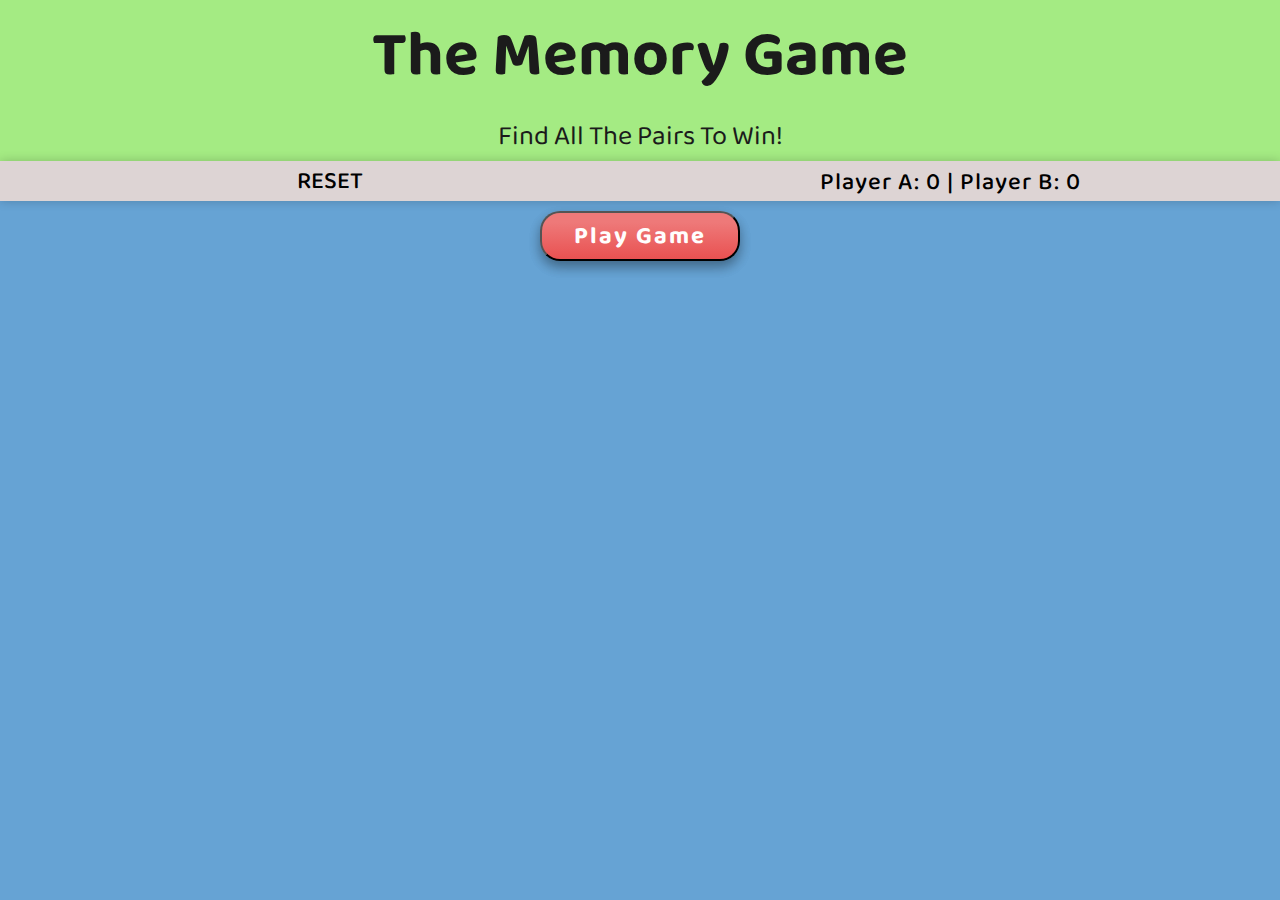
<file: index.html>
<!DOCTYPE html>
<html lang="en">
<head>
    <meta charset="UTF-8">
    <meta name="viewport" content="width=device-width, initial-scale=1.0">
    <link href="https://fonts.googleapis.com/css2?family=Baloo+Paaji+2:wght@400;500;700&display=swap" rel="stylesheet">
    <link href="https://fonts.googleapis.com/css2?family=Roboto:wght@400;500;700&display=swap" rel="stylesheet">
    <link rel="stylesheet" href="assests/css/styles_copy.css">
    <title>Memory Game</title>
</head>
<body>
    <div id="header">
        <h1>The Memory Game</h1>
        <p>Find All The Pairs To Win!</p>
    </div>
    <div id="strip">
        <div id="stripContainer">
            <button id="resetBtn">RESET</button>
            <span id="outputDisplay"></span>
            <span id="scores">Player A: <span id="scoreA"></span> | Player B: <span id="scoreB"></span></span>
        </div>
    </div>
    <div id="playDisplay">
        <button id="playBtn">Play Game</button>
    </div>
    <div id="container">
        <div class="panel"></div>
        <div class="panel"></div>
        <div class="panel"></div>
        <div class="panel"></div>
        <div class="panel"></div>
        <div class="panel"></div>
        <div class="panel"></div>
        <div class="panel"></div>
        <div class="panel"></div>
        <div class="panel"></div>
        <div class="panel"></div>
        <div class="panel"></div>
        <div class="panel"></div>
        <div class="panel"></div>
        <div class="panel"></div>
        <div class="panel"></div>
        <div class="panel"></div>
        <div class="panel"></div>
        <div class="panel"></div>
        <div class="panel"></div>
        <div class="panel"></div>
        <div class="panel"></div>
        <div class="panel"></div>
        <div class="panel"></div>
        <div class="panel"></div>
        <div class="panel"></div>
        <div class="panel"></div>
        <div class="panel"></div>
    </div> 

    <script src="assests/js/logic.js"></script>
</body>
</html>
</file>
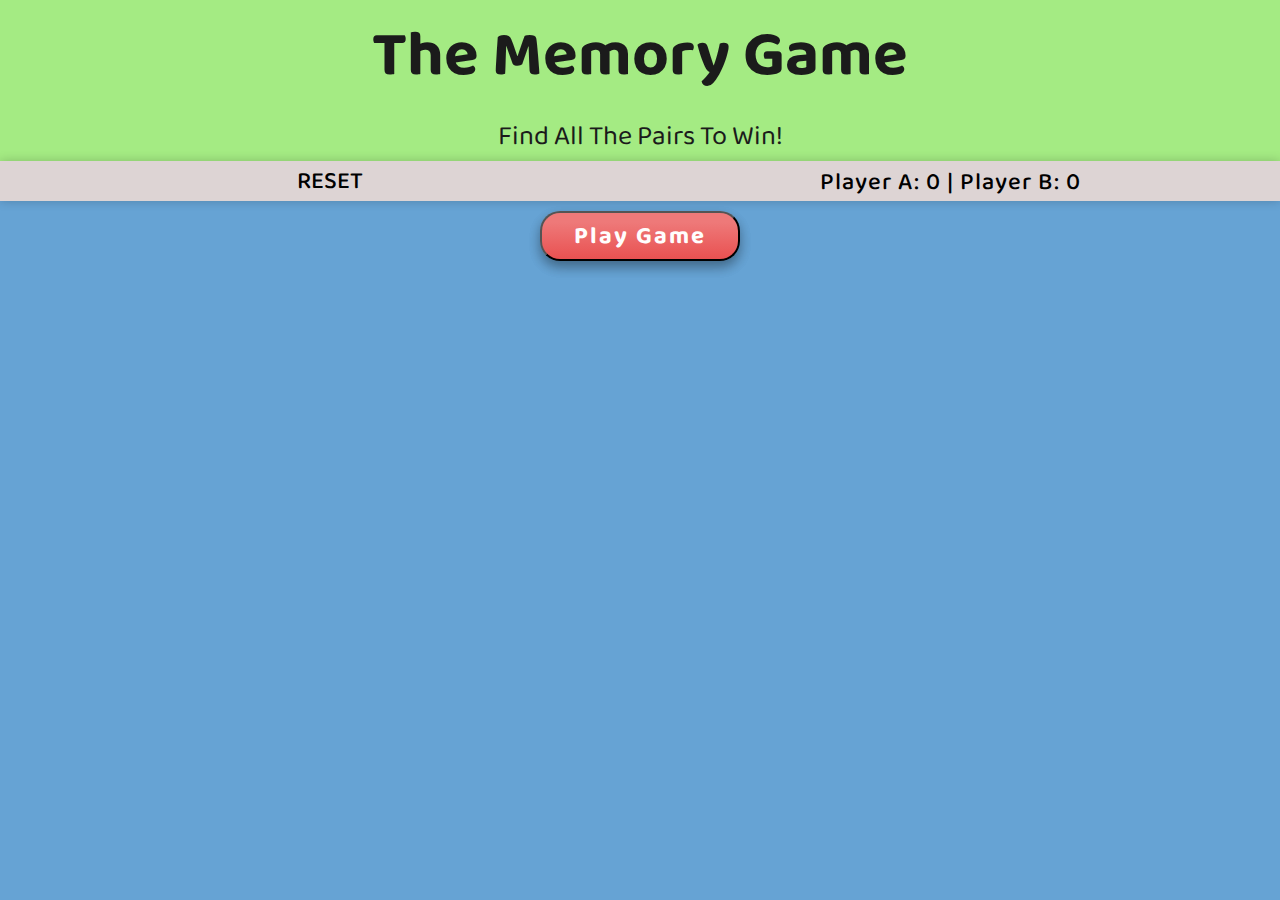
<file: memoryGame.html>
<!DOCTYPE html>
<html lang="en">
<head>
    <meta charset="UTF-8">
    <meta name="viewport" content="width=device-width, initial-scale=1.0">
    <link href="https://fonts.googleapis.com/css2?family=Baloo+Paaji+2:wght@400;500;700&display=swap" rel="stylesheet">
    <link href="https://fonts.googleapis.com/css2?family=Roboto:wght@400;500;700&display=swap" rel="stylesheet">
    <link rel="stylesheet" href="assests/css/styles_copy.css">
    <title>Memory Game</title>
</head>
<body>
    <div id="header">
        <h1>The Memory Game</h1>
        <p>Find All The Pairs To Win!</p>
    </div>
    <div id="strip">
        <div id="stripContainer">
            <button id="resetBtn">RESET</button>
            <span id="outputDisplay"></span>
            <span id="scores">Player A: <span id="scoreA"></span> | Player B: <span id="scoreB"></span></span>
        </div>
    </div>
    <div id="playDisplay">
        <button id="playBtn">Play Game</button>
    </div>
    <div id="container">
        <div class="panel"></div>
        <div class="panel"></div>
        <div class="panel"></div>
        <div class="panel"></div>
        <div class="panel"></div>
        <div class="panel"></div>
        <div class="panel"></div>
        <div class="panel"></div>
        <div class="panel"></div>
        <div class="panel"></div>
        <div class="panel"></div>
        <div class="panel"></div>
        <div class="panel"></div>
        <div class="panel"></div>
        <div class="panel"></div>
        <div class="panel"></div>
        <div class="panel"></div>
        <div class="panel"></div>
        <div class="panel"></div>
        <div class="panel"></div>
        <div class="panel"></div>
        <div class="panel"></div>
        <div class="panel"></div>
        <div class="panel"></div>
        <div class="panel"></div>
        <div class="panel"></div>
        <div class="panel"></div>
        <div class="panel"></div>
    </div> 

    <script src="assests/js/logic.js"></script>
</body>
</html>
</file>
<file: assests/css/styles_copy.css>
body{
    background : rgb(102, 163, 212);
    margin : 0;
    font-family: 'Baloo Paaji 2', cursive;
}
/* #header{
    background : rgb(164, 235, 131);
    font-size : 1.4rem;
    color : rgb(27, 27, 27);
    text-align: center;
    margin : 0;
}
#header h1{
    font-size: 2.5rem;
    margin : 0;
} */
#header p{
    margin : 0;
}

#header{
    background : rgb(164, 235, 131);
    font-size : 1.7rem;
    color : rgb(27, 27, 27);
    text-align: center;
    margin : 0;
}
#header h1{
    font-size: 4rem;
    margin : 0;
}

#strip{
    height : 40px;
    margin : 0;
    background : rgb(221, 212, 212);
    padding : 0;
    box-shadow: 0 0 10px rgba(0,0,0,0.2);

}
/* #stripContainer{
    width: 500px;
    margin : 0 auto;
    display: grid;
    grid-template-columns: 2fr 4fr 2fr;
    font-family: inherit;
    font-size: 1.5rem;
    font-weight: 500;
} */
#resetBtn{
    width : 100px;
    height : 40px;
    justify-self: center;
    font-family: inherit;
    font-size: inherit;
    font-weight: inherit;
    line-height: 1px;
    background: none;
    border : none;
    outline : none;
    transition: all 0.3s;
    -moz-transition: all 0.3s;
    -webkit-transition: all 0.3s;
}
#resetBtn:hover{
    background-color: rgb(164, 235, 131);
    color : white;
}

#scores{
    text-align : center;
    letter-spacing: 1px;
}

#outputDisplay{
    font-family: inherit;
    text-align : center;
    color : rgb(75, 119, 214);
    font-weight: 700;
    letter-spacing: 1px;
    text-shadow: 1px 1px 2px #c2c1c1;
}
#outputDisplay.alt{
    color : rgb(236, 96, 96);
}
#outputDisplay.winner{
    color : rgb(11, 224, 4);
}


#playDisplay{
    margin-top : 10px;
    text-align:center;
    /* height : 50px; */
}
#playBtn{
    width : 200px;
    height : 50px;
    font-family: inherit;
    font-size : 1.5rem;
    font-weight: bold;
    letter-spacing: 2px;
    color : rgb(255, 253, 253);
    background:linear-gradient(to bottom, #ee7979 20%, #e95151 100%);
    box-shadow: 0 6px 12px 0 rgba(0,0,0,0.2), 0 6px 12px 0 rgba(0,0,0,0.19);
    border-radius: 20px;
    outline : none;
    transition: all 0.3s;
    /* transition: all 2s;  unsolved */
}
#playBtn:hover{
    background:linear-gradient(to bottom, #f39b9b 5%, #e07777 100%);
    color : white;
}
#playBtn:active{
    transform: translateY(2px);
}
#playBtn.hide{
    opacity: 0;
    transition: opacity 0.7s;
}


#stripContainer{
    width: 930px;
    margin : 0 auto;
    display: grid;
    grid-template-columns: 1fr 1fr 1fr;
    font-family: inherit;
    font-size: 1.5rem;
    font-weight: 500;
}
div#container{
    display : grid;
    /* width : 80%; */
    height : 80vh;
    margin : 30px auto;
    grid-template-columns: repeat(7,minmax(100px,1fr));
    grid-template-rows: repeat(4,minmax(100px,1fr));
    grid-column-gap: 1rem;
    grid-row-gap: 1rem;
    justify-content: center;
} 

/* @media screen and (min-height:880px) and (min-width:1200px) {
    div#container{
        grid-template-columns: repeat(7,150px);
        grid-template-rows: repeat(4,150px);
    }
    #header{
        background : rgb(164, 235, 131);
        font-size : 1.7rem;
        color : rgb(27, 27, 27);
        text-align: center;
        margin : 0;
    }
    #header h1{
        font-size: 4rem;
        margin : 0;
    }
} */


.shownPanel{
    background : rgb(61, 60, 60);
    box-shadow: 0 0 15px rgba(0,0,0,0.1);
    transition: background-color 1s;
    border-radius: 15%;
}


.matched{
    border : 3px solid green;
}
</file>
